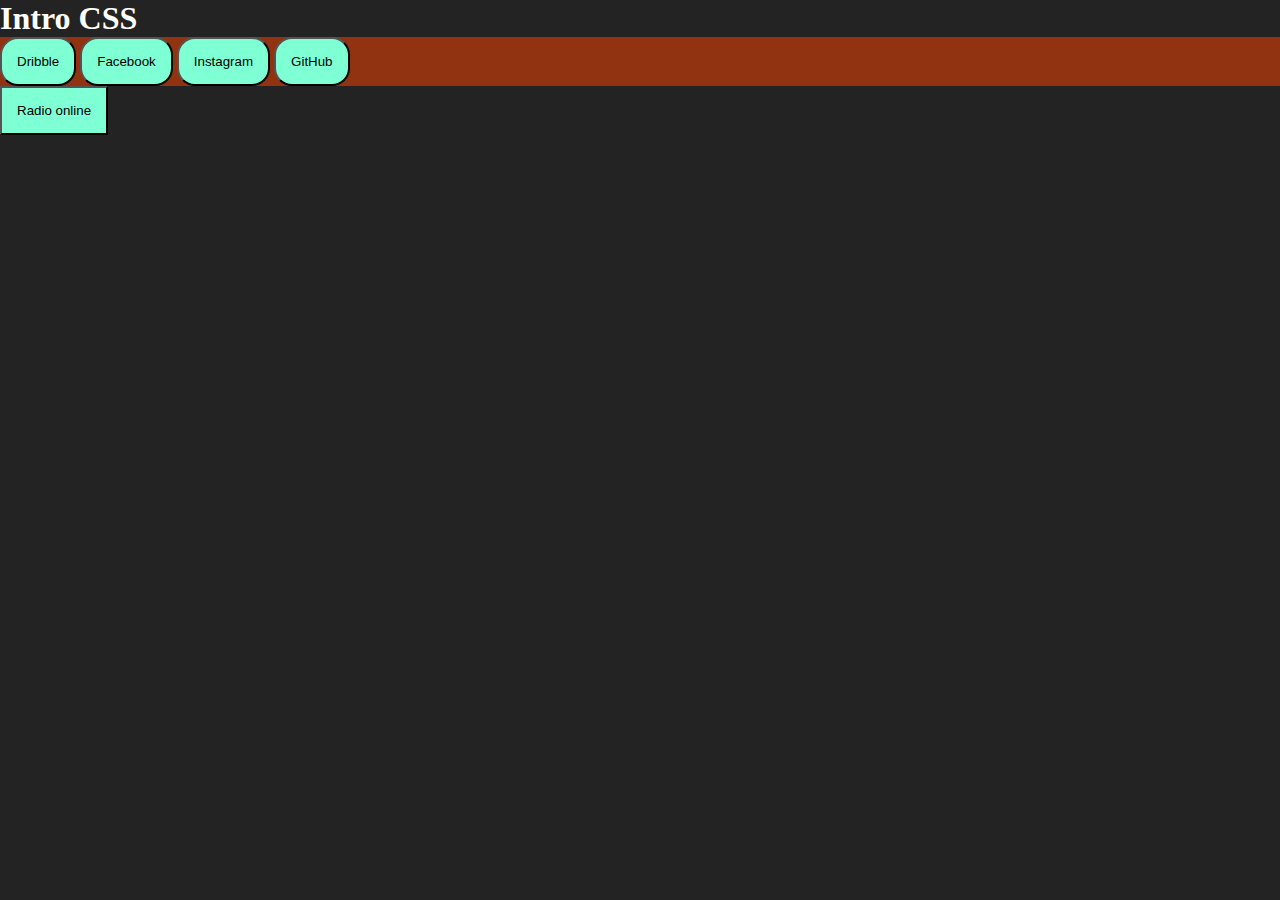
<file: 01-intro-css/index.html>
<!DOCTYPE html>
<html lang="en">
<head>
    <meta charset="UTF-8">
    <meta name="viewport" content="width=device-width, initial-scale=1.0">
    <link rel="stylesheet" href="./style.css">
    <link rel="icon" href="./assets/buscar.png">
    <link rel="shortcut icon" href="favicon.ico" type="image/x-icon">
    <title>01-Intro-CSS</title>
</head>
<body>


    <h1>Intro CSS</h1>

    <div id="social-icons">
        <button class="btn">Dribble</button>
        <button class="btn">Facebook</button>
        <button class="btn">Instagram</button>
        <button class="btn">GitHub</button>
    </div>

    <div>
        <button class="btn">Radio online</button>
    </div>
    
</body>
</html>
</file>
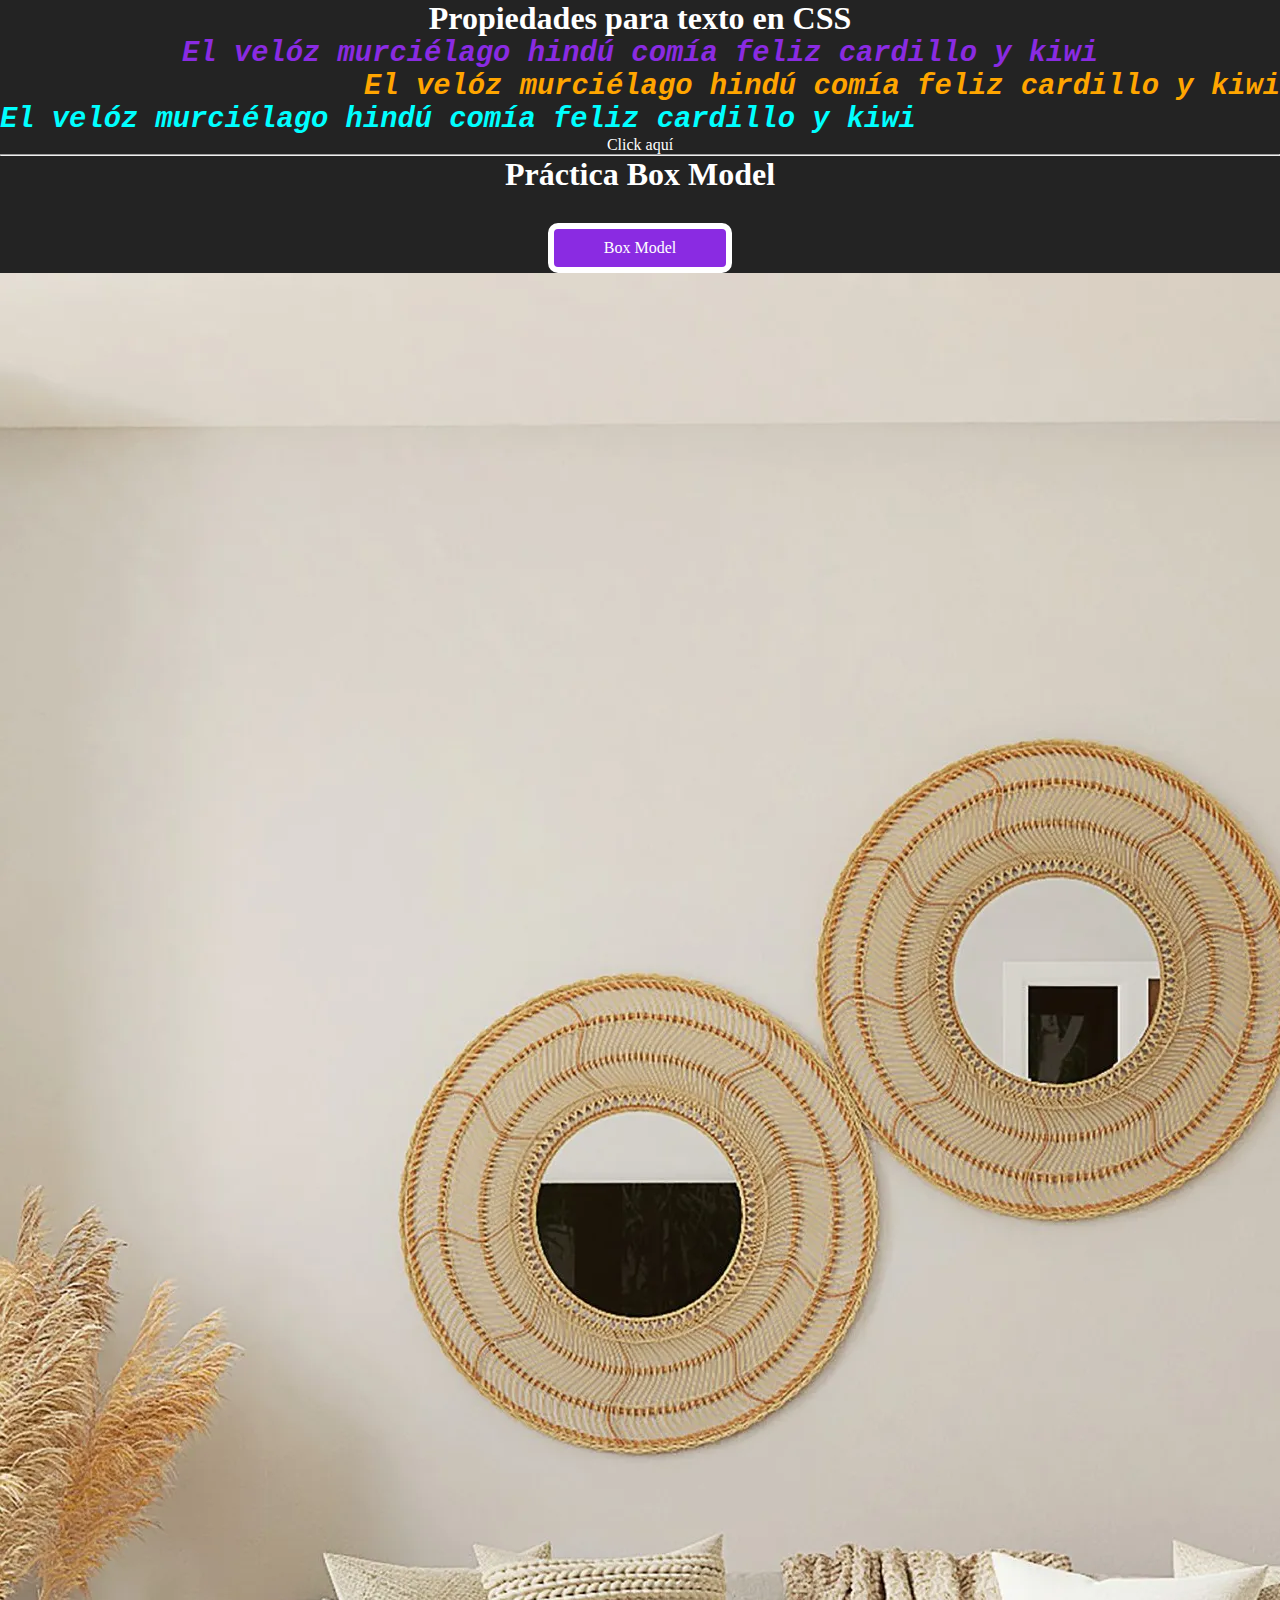
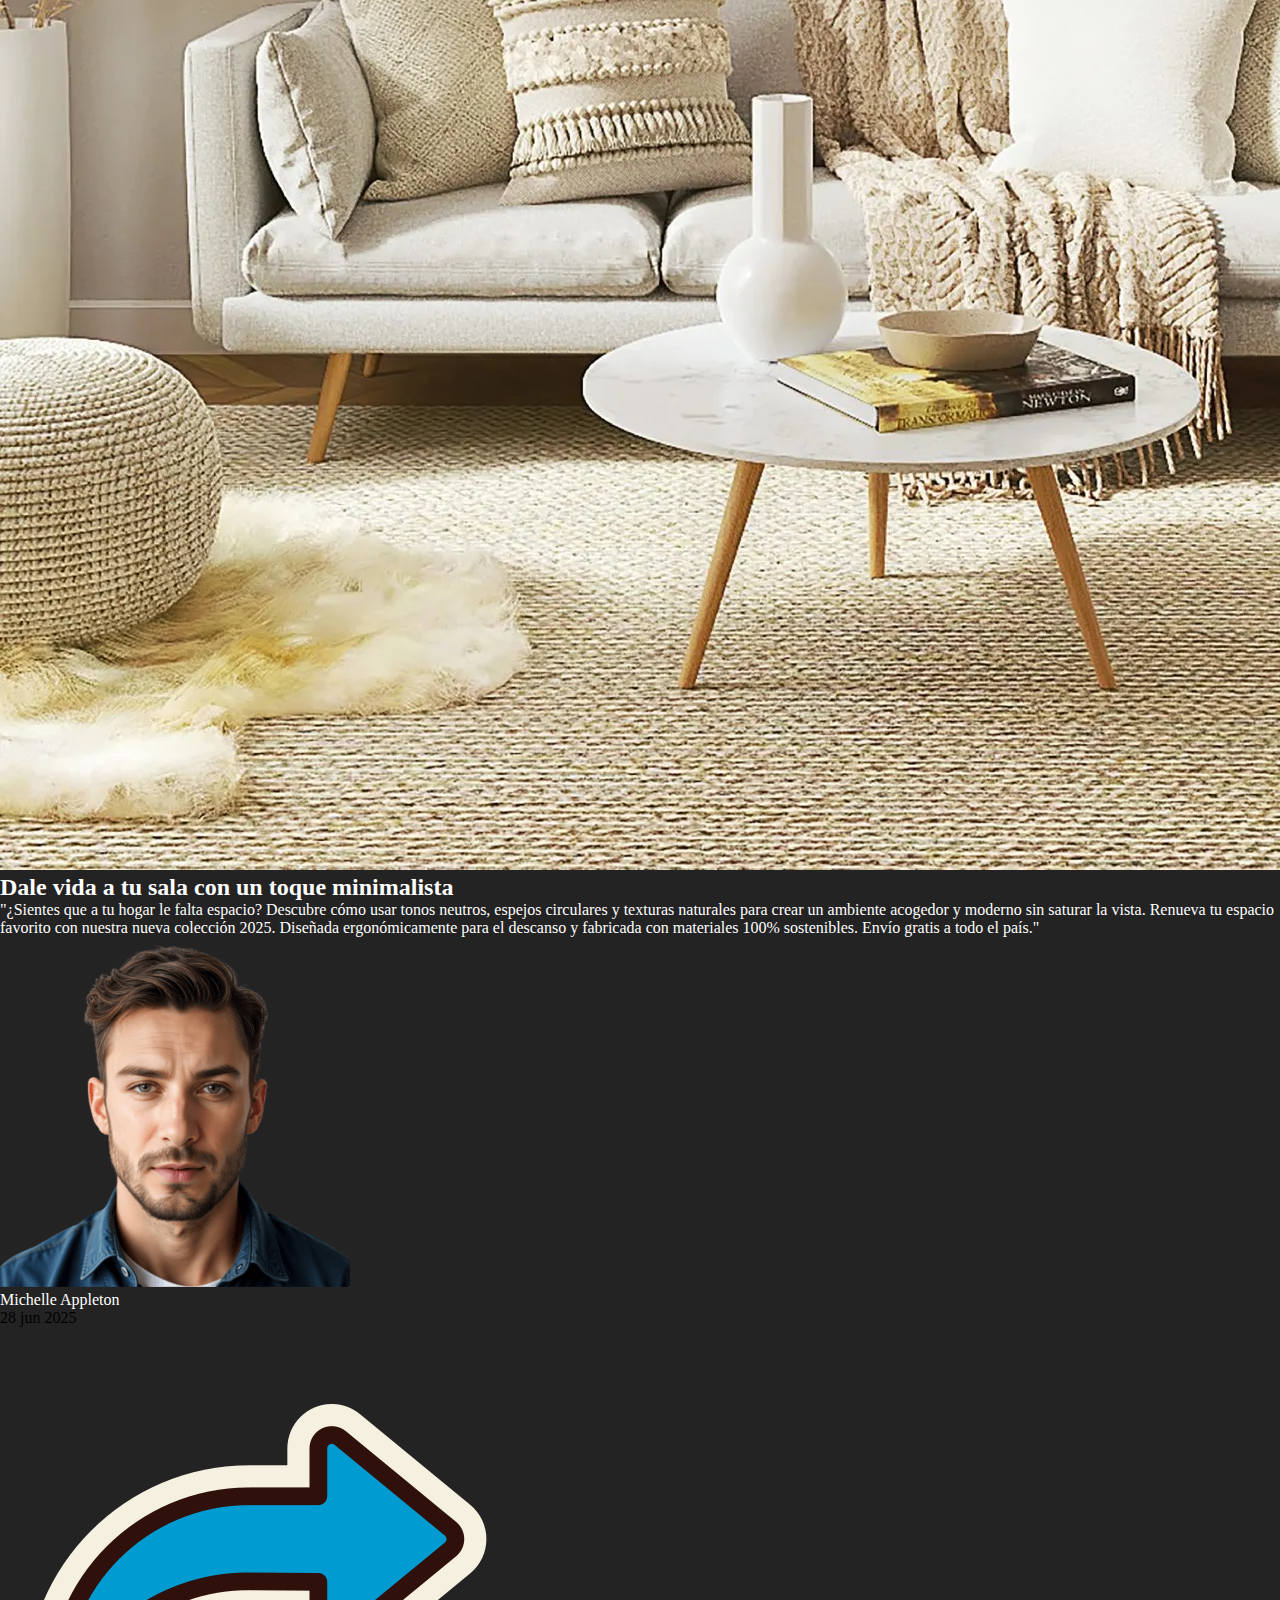
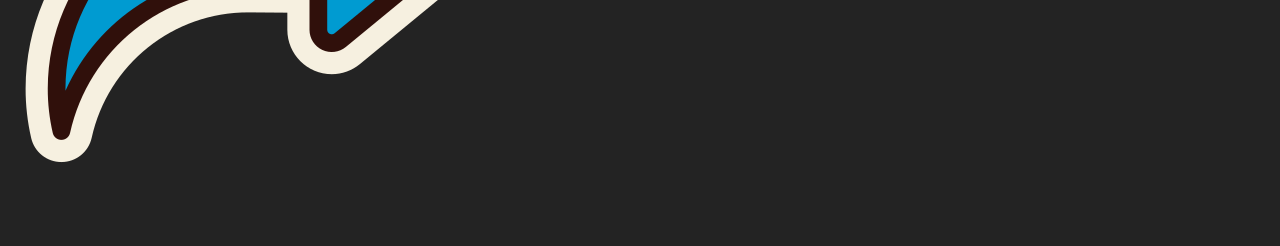
<file: 02-propiedades-css/index.html>
<!DOCTYPE html>
<html lang="en">

<head>
  <meta charset="UTF-8">
  <meta name="viewport" content="width=device-width, initial-scale=1.0">
  <title>Propiedades básicas CSS</title>
  <link rel="stylesheet" href="style.css">
</head>

<body>

  <h1 class="text-center">Propiedades para texto en CSS</h1>
  <p class="text-style purple text-center">El velóz murciélago hindú comía feliz cardillo y kiwi</p>
  <p class="text-style orange text-right">El velóz murciélago hindú comía feliz cardillo y kiwi</p>
  <p class="text-style celeste text-left">El velóz murciélago hindú comía feliz cardillo y kiwi</p>
  <!-- Recordar: inline, inline-block, block -->
  <div class="text-center">
    <a href=".." class="text-center">Click aquí</a>
  </div>

  <hr>

  <h1 class="text-center">Práctica Box Model</h1>

  <div class="text-center">
    <div class="box">
      <p>Box Model</p>
    </div>
  </div>

  <div class="card">
    <div class="card-image">
      <img src="assets/Sala.webp" alt="imagen de una sala" class="imagen1">
    </div>
    <div class="card-content">
      <h2>Dale vida a tu sala con un toque minimalista</h2>
      <p>"¿Sientes que a tu hogar le falta espacio? Descubre cómo usar tonos neutros, espejos circulares y texturas naturales para crear un ambiente acogedor y moderno sin saturar la vista. Renueva tu espacio favorito con nuestra nueva colección 2025. Diseñada ergonómicamente para el descanso y fabricada con materiales 100% sostenibles. Envío gratis a todo el país."

      </p>
      <div>
        <div class="card-user-info">
          <div class="img-perfil">
            <img src="assets/rostro.png" alt="imagen de perfil" class="imagen2">
            <div class="nombre">
            <p>Michelle Appleton</p>
            <span>28 jun 2025</span>
          </div>
          </div>
          

          <div>
          <img src="assets/comparte.png" alt="imagen de compartir" class="imagen3">
        </div>
        
        </div>
        
      </div>
    </div>
  </div>


</body>

</html>
</file>
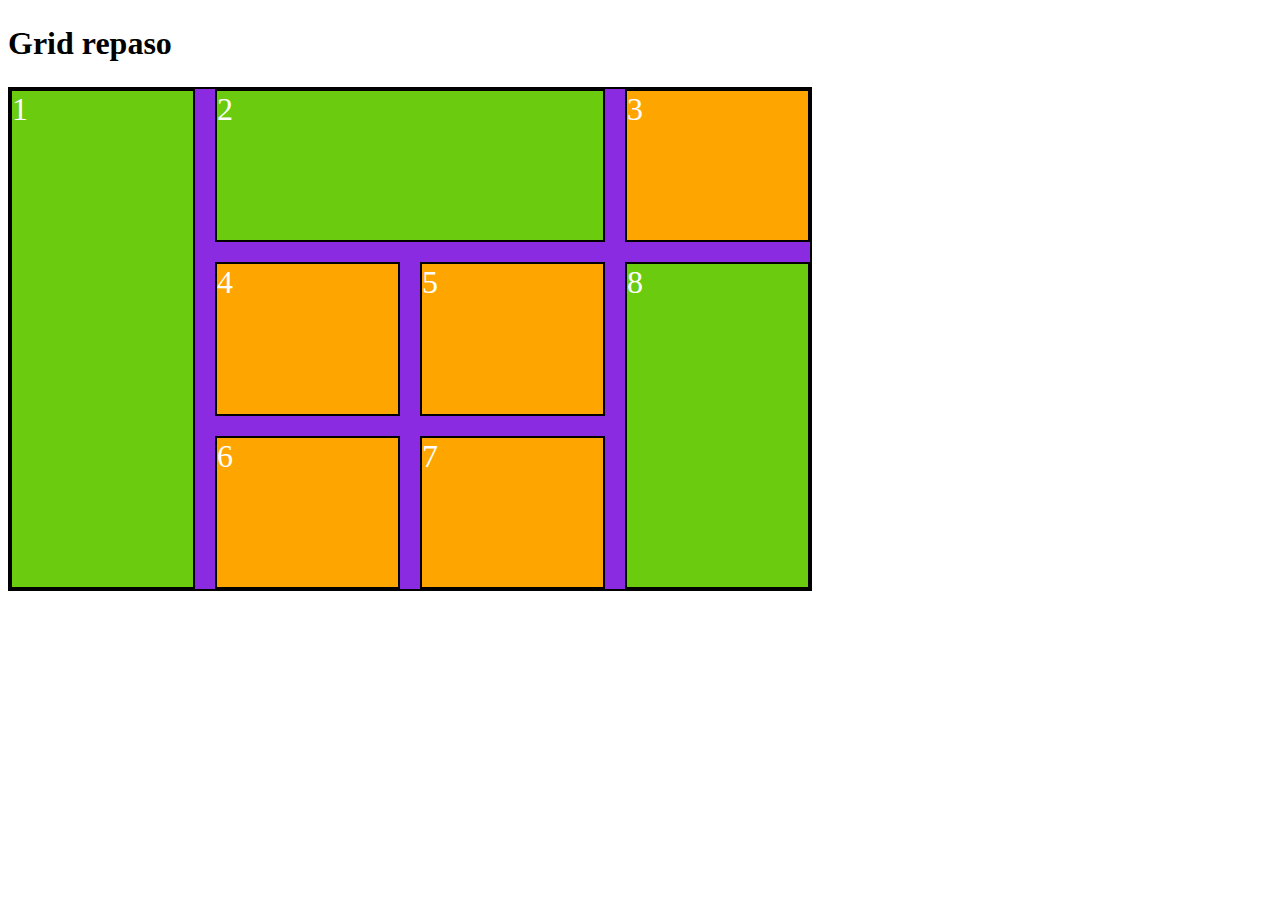
<file: 08-grid-repaso/index.html>
<!DOCTYPE html>
<html lang="en">

<head>
  <meta charset="UTF-8">
  <meta name="viewport" content="width=device-width, initial-scale=1.0">
  <title>Grid Repaso</title>
  <link rel="stylesheet" href="style.css">
</head>

<body>

  <!-- Conceptos Flexbox -->
  <h1 style="margin: 25px 0">Grid repaso</h1>
  <div class="contenedor-flexible">
    <div class="boxy pato">1</div>
    <div class="boxy foca">2</div>
    <div class="boxy vaca">3</div>
    <div class="boxy perro">4</div>
    <div class="boxy ">5</div>
    <div class="boxy ">6</div>
    <div class="boxy ">7</div>
    <div class="boxy iguana">8</div>
  </div>

</body>

</html>
</file>
<file: 01-intro-css/style.css>
/* Selector general, univeersal */
*{
    margin: 0;
    padding: 0;
}


/* Selector etiqueta */
body{
    background-color: #232323;
    color: #fff;
}

.btn{
    background-color: aquamarine;
    padding: 15px;
}

#social-icons{
    background-color: rgba(255, 68, 0, 0.502);
}


#social-icons .btn{
    border-radius: 18px;
}

/* pseudoclase */
.btn:hover{
    background-color: blueviolet;
    color: #232323;
}
</file>
<file: 02-propiedades-css/style.css>
*{
  margin: 0;
  padding: 0;
  box-sizing: border-box;
}

body{
  background-color: #232323;
}

h1, h2, h3, h4, h5, h6, p, a{
  color: white;
  text-decoration: none;
}

.text-style
{
  font-family: monospace;
  font-size: 1.8rem; /* rem: 16px */
  font-style: oblique;
  font-weight: bolder;
}
.purple{color:blueviolet}
.orange{color: orange;}
.celeste{color: aqua}

.text-left{text-align: left;}
.text-right{text-align: right;}
.text-center{text-align: center;}

.box{
  display: inline-block;
  /* width: 172px; 
  height: 38px; */
  background-color: blueviolet;
  padding: 10px 50px; 
  /* padding-right: 50%; */
  margin: 30px auto 0px auto;
  text-align: center;
  border: 6px solid white;
  border-radius: 10px;
}
</file>
<file: 08-grid-repaso/style.css>
.contenedor-flexible {

  display: grid;
  grid-template-columns: repeat(4, 1fr);
  grid-template-rows: repeat(3, 1fr);
  gap: 20px;


  background-color: blueviolet;
  border: 2px solid black;
  width: 800px;
  height: 500px;
  color: white;
}

.boxy {
  /* width: 100px; */
  /* height: 100px; */
  background-color: orange;
  border: 2px solid black;
  font-size: 2rem;
}

.boxy img {
  width: 100%;
  height: 100%;
  object-fit: cover;
}

.pato {
  background-color: rgb(106, 203, 15);
  grid-row-start: 1;
  grid-row-end: 4;
}

.foca {
  background-color: rgb(106, 203, 15);
  grid-row-start: 1;
  grid-row-end: 2;
  grid-column: 2/4;
}

.iguana {
  background-color: rgb(106, 203, 15);
  grid-row: 2/4;
  grid-column: 4/5;
}
</file>
